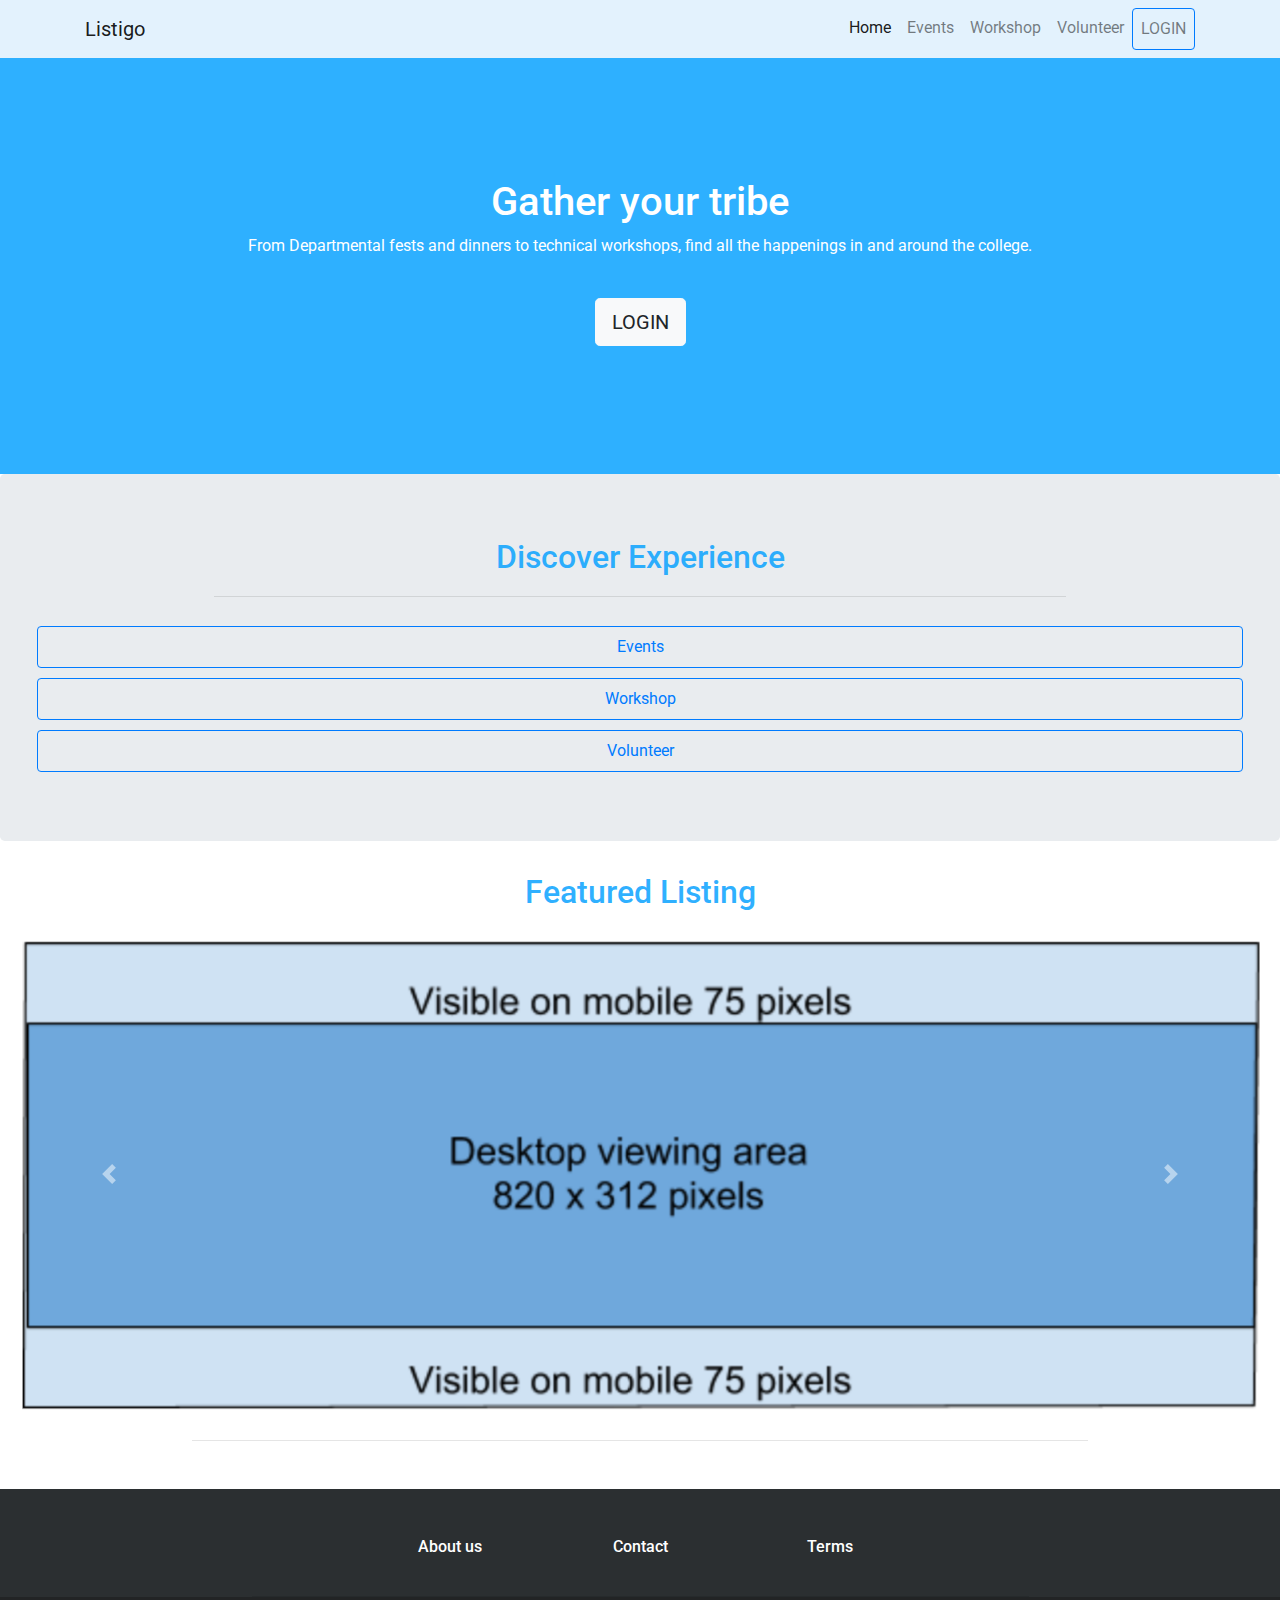
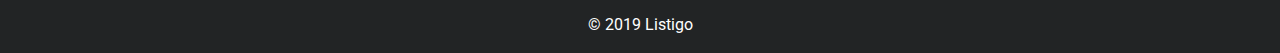
<file: index.html>
<!doctype html>
<html lang="en">
  <head>
      <meta charset="utf-8">
      <meta name="viewport" content="width=device-width, initial-scale=1, shrink-to-fit=no">

      <link rel="stylesheet" href="https://stackpath.bootstrapcdn.com/bootstrap/4.3.1/css/bootstrap.min.css" integrity="sha384-ggOyR0iXCbMQv3Xipma34MD+dH/1fQ784/j6cY/iJTQUOhcWr7x9JvoRxT2MZw1T" crossorigin="anonymous">
      <link href="https://fonts.googleapis.com/css?family=Roboto&display=swap" rel="stylesheet"> 
      <link rel="stylesheet" type="text/css" href="style/listigo.css">

      <title>Listigo - Home</title>
      <style>
        .header {
          text-align: center;
          background-color: rgba(9, 162, 255, 0.85);
          padding: 10%;
          color: white;
        }

        .titler nav a {
          margin: 5px;
        }
      </style>
    </head>
  <body>
      
    <nav class="navbar navbar-light navbar-expand-lg fixed-top clean-navbar" style="background-color: #e3f2fd">
      <div class="container">
        <button data-toggle="collapse" class="navbar-toggler" data-target="#navcol-1"><span class="navbar-toggler-icon"></span></button>
        <a class="navbar-brand" href="index.html">Listigo</a>
        <div class="collapse navbar-collapse" id="navcol-1">
          <ul class="nav navbar-nav ml-auto">
            <li class="nav-item" role="presentation"><a class="nav-link active" href="index.html">Home</a></li>
            <li class="nav-item" role="presentation"><a class="nav-link" href="/events-page.html">Events</a></li>
            <li class="nav-item" role="presentation"><a class="nav-link" href="/workshop-page.html">Workshop</a></li>
            <li class="nav-item" role="presentation"><a class="nav-link" href="/volunteer-page.html">Volunteer</a></li>
            <li class="nav-item" role="presentation"><a class="nav-link btn btn-outline-primary" href="login.html" role="button">LOGIN</a></li>
          </ul>
        </div>
      </div>
    </nav>
  
    
    <div class="header">
      <h1>Gather your tribe</h1>
      <p>
        From Departmental fests and dinners to technical workshops, find all the happenings in and around the college.
      </p><br> 
      <a class="btn btn-light btn-lg" href="login.html" role="button">LOGIN</a>
    </div>
    
    <div class="jumbotron titler">
      <h2>Discover Experience</h2>
      <hr class="rgba-white-light" style="margin: 0 15%;"><br>
      <nav class="nav flex-column">
        <a class="btn btn-outline-primary nav-link" href="#">Events</a>
        <a class="btn btn-outline-primary nav-link" href="#">Workshop</a>
        <a class="btn btn-outline-primary nav-link" href="#">Volunteer</a>
      </nav>
    </div>
      
      
    <div class="container-fluid titler">
      <h2>Featured Listing</h2>
      <div class="">
        <div id="carousel-Controls" class="carousel slide" data-ride="carousel">
            <div class="carousel-inner">
              <div class="carousel-item active">
                <img class="d-block w-100" src="image/0.png" alt="First slide">
              </div>
              <div class="carousel-item">
                <img class="d-block w-100" src="image/0.png" alt="Second slide">
              </div>
              <div class="carousel-item">
                <img class="d-block w-100" src="image/0.png" alt="Third slide">
              </div>
            </div>
            <a class="carousel-control-prev" href="#carousel-Controls" role="button" data-slide="prev">
              <span class="carousel-control-prev-icon"></span>
            </a>
            <a class="carousel-control-next" href="#carousel-Controls" role="button" data-slide="next">
              <span class="carousel-control-next-icon"></span>
            </a>
        </div>
      </div>
    </div>
    
    <br><hr class="rgba-white-light" style="margin: 0 15%;"><br><br>
    
    <footer class="footer-page">
        <div class="container">
          <div class="row text-center d-flex justify-content-center pt-5 mb-3">
            <div class="col-md-2 mb-3">
              <h6 >
                <a href="aboutus.html">About us</a>
              </h6>
            </div>
            <div class="col-md-2 mb-3">
              <h6>
                <a href="contact.html">Contact</a>
              </h6>
            </div>
            <div class="col-md-2 mb-3">
              <h6 >
                <a href="#">Terms</a>
              </h6>
            </div>
          </div>
          <hr class="rgba-white-light" style="margin: 0 15%;">
        </div>

        <div class="footer-copyright text-center py-3">© 2019
          <a href="index.html">Listigo</a>
        </div>
    </footer>
      
    <script src="https://code.jquery.com/jquery-3.3.1.slim.min.js" integrity="sha384-q8i/X+965DzO0rT7abK41JStQIAqVgRVzpbzo5smXKp4YfRvH+8abtTE1Pi6jizo" crossorigin="anonymous"></script>
    <script src="https://cdnjs.cloudflare.com/ajax/libs/popper.js/1.14.7/umd/popper.min.js" integrity="sha384-UO2eT0CpHqdSJQ6hJty5KVphtPhzWj9WO1clHTMGa3JDZwrnQq4sF86dIHNDz0W1" crossorigin="anonymous"></script>
    <script src="https://stackpath.bootstrapcdn.com/bootstrap/4.3.1/js/bootstrap.min.js" integrity="sha384-JjSmVgyd0p3pXB1rRibZUAYoIIy6OrQ6VrjIEaFf/nJGzIxFDsf4x0xIM+B07jRM" crossorigin="anonymous"></script>
  </body>
</html>
</file>
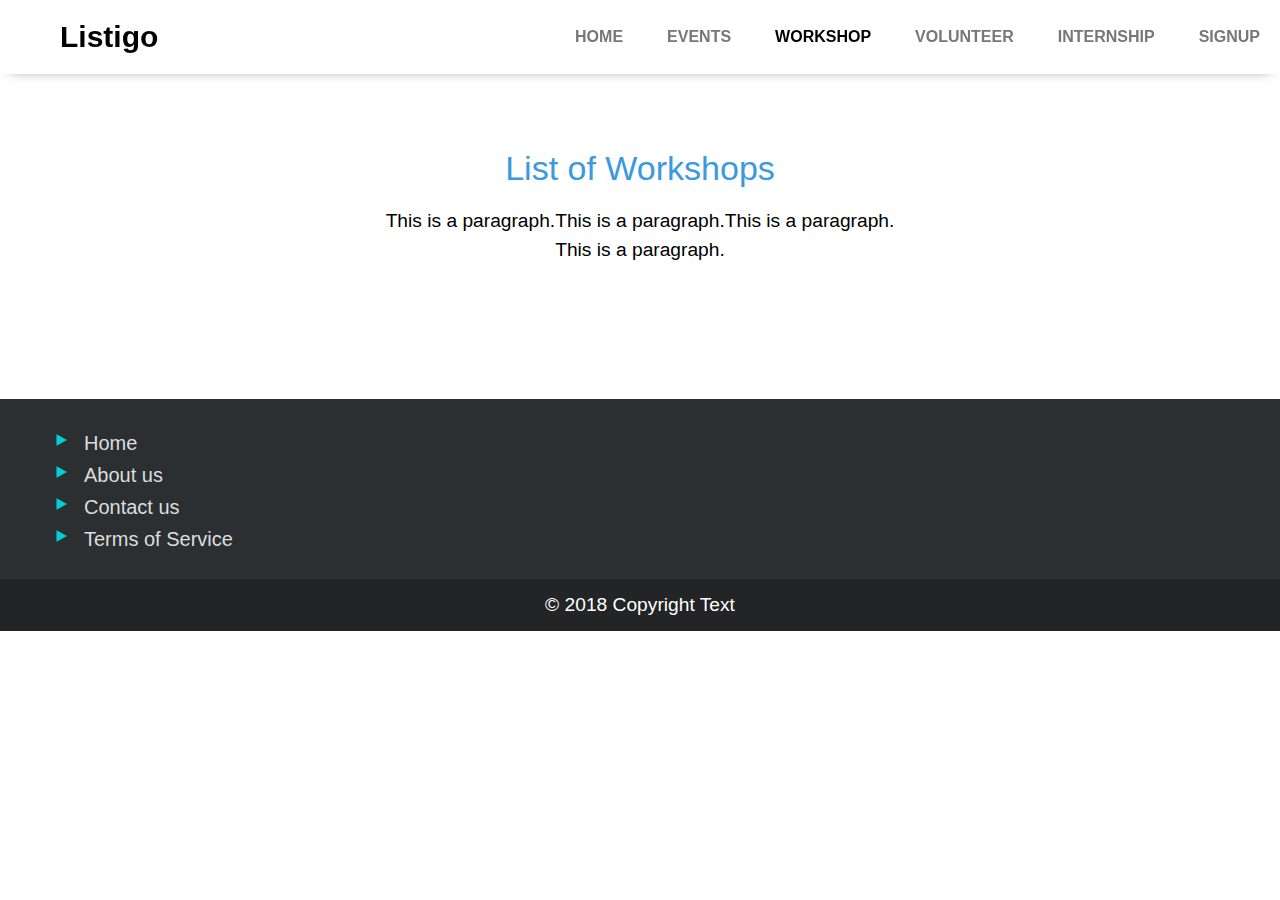
<file: lgworkshop.html>
<html>
  <head>
      <title>Listigo</title>
    <style>
        body{
            margin: 0;
        }
  .headr{
      display: flex;
        justify-content: space-between;
      border: 0px solid white;
      position:fixed;
        background-color: white;
        width: 100%;
        top: 0;
        padding-top: 20px;
        padding-bottom: 20px;
        overflow: hidden;
      box-shadow: 0 5px 13px -10px rgba(0,0,0,0.6);
    }
    .headr a,.headr1 a{
      border: 0px solid transparent;
      text-decoration: none;
      font-size: 100%;
        margin-right: 20px;
        margin-left: 20px;
      color: #777;
        font-weight: bold;
      font-family:Montserrat,sans-serif;
        padding-top: 0px;
    }
        .headr a:hover {
            color: #555;
        }
.theme{
 background-image: url(image4.jpg);
   
    background-size: cover;  
     font-family:Montserrat,sans-serif;
}
        .navi a{
      border: 2px solid #3b99e0;
      text-decoration: none;
      font-size: 20px;
        padding: 8px;
        margin-right: 10px;
        margin-left: 10px;
            border-radius: 10px;
      color: #3b99e0;
      font-family:Montserrat,sans-serif;
    }
        .navi a:hover {
            background-color:#3b99e0;
            color: #fff;
        }
        .ad1{
            border: 1px solid gray;
            padding-bottom: 20px;
            border-radius: 5px;  
             box-shadow: 10px 5px 13px -10px rgba(0,0,0,0.6);
            background-color: white;
        }
        #foo{
            text-decoration: none;
            color: #ddd;
            font-size: 20px;
            font-family:Montserrat,sans-serif;
        }
        #foo:hover{
            color: white;
        }
        .lgsignup{
            border: 1px solid white;
            padding: 10px;
            text-decoration: none;
            color: white;
            font-size: 30px;
            border-radius: 10px;
        }
        .lgsignup:hover {
            background-color: #eee;
            color: black;
        }
        ul li::before{
            content: "\2023";
            color: darkturquoise;
            font-weight: bolder;
            display: inline-block;
            width: 1em;
            margin-left: -1em;
            font-size: 27px;
        }
        .icon-social-facebook:before {
    content: "\e00b";
}
*, :after, :before {
    box-sizing: border-box;
}
        .icon-social-instagram:before {
    content: "\e609";
}
*, :after, :before {
    box-sizing: border-box;
}
        .icon-social-twitter:before {
    content: "\e009";
}
*, :after, :before {
    box-sizing: border-box;
}
        
        .icons a {
    font-size: 16px;
    color: #3b99e0;
    opacity: .75;
    height: 2em;
    line-height: 2;
    text-align: center;
    padding: .6em .4em;
}   
</style>
  </head>
  <body>
      
      
    <div class="headr" >
        <a id="hed" href="lghome.html" style="color:black;font-size: 30px;text-decoration: none;margin-left: 60px;">Listigo</a>
      <div class="headr1" style="margin-top: 8px;">
      <a id="hedr" href="lghome.html">HOME</a>
      <a id="hedr" href="lgevent.html">EVENTS</a>
      <a id="hedr" href="lgworkshop.html" style="font-weight: bolder;color: black">WORKSHOP</a>
      <a id="hedr" href="lghome.html">VOLUNTEER</a>
      <a id="hedr" href="lghome.html">INTERNSHIP</a>
      <a id="hedr" href="lgsignup.html">SIGNUP</a>
    </div>
    </div>
      <div class="featured" style="padding : 9%">
        <center>
          <p style="font-family:Montserrat,sans-serif;font-size: 34px;margin-bottom: 0px;color: #3b99e0">List of Workshops</p>
            <p style="font-family:Montserrat,sans-serif;font-size: 1.2rem;line-height: 1.5;font-weight: 400">This is a paragraph.This is a paragraph.This is a paragraph.<br>This is a paragraph.</p>  
          </center>
      </div>
      
      
      <footer style="background-color: #2b2f31;padding: 10px 40px;">
      <ul style="list-style: none" id="ulli">
          <li>
          <a href="lghome.html" id="foo">Home</a>
          </li>
          <li>
          <a href="lgaboutus.html" id="foo">About us</a>
          </li>
          <li>
          <a href="lghome.html" id="foo">Contact us</a>
          </li>
          <li>
          <a href="lghome.html" id="foo">Terms of Service</a>
          </li>
        </ul>  
      </footer>
      
      
       <div style="font-family:Montserrat,sans-serif;text-align: center;font-size: 1.2rem;background-color: #222425;color: white;padding: 15px;">© 2018 Copyright Text
      </div>
      
      
  </body>
</html>
</file>
<file: style/listigo.css>
.navbar .navbar-toggler {
    border-color: rgba(9, 162, 255, 0.85);
}

.navbar .navbar-toggler:hover,
.navbar .navbar-toggler:focus {
    background-color: rgba(9, 162, 255, 0.85);
}

body {
    padding-top: 50px;
    font-family: 'Roboto', sans-serif;
}

.titler h2 {
    margin-bottom: 20px;
    color: rgba(9, 162, 255, 0.85);
    text-align: center;
}

.footer-page {
    background-color: #2b2f31;
}

.footer-page a:link,
.footer-page a:visited {
    color: white;
    text-decoration: none;
}

.footer-page a:hover,
.footer-page a:focus {
    color: rgba(9, 162, 255, 0.85);
    text-decoration: none;
}

.footer-copyright {
    background-color: #222425;
    color: white;
}
</file>
